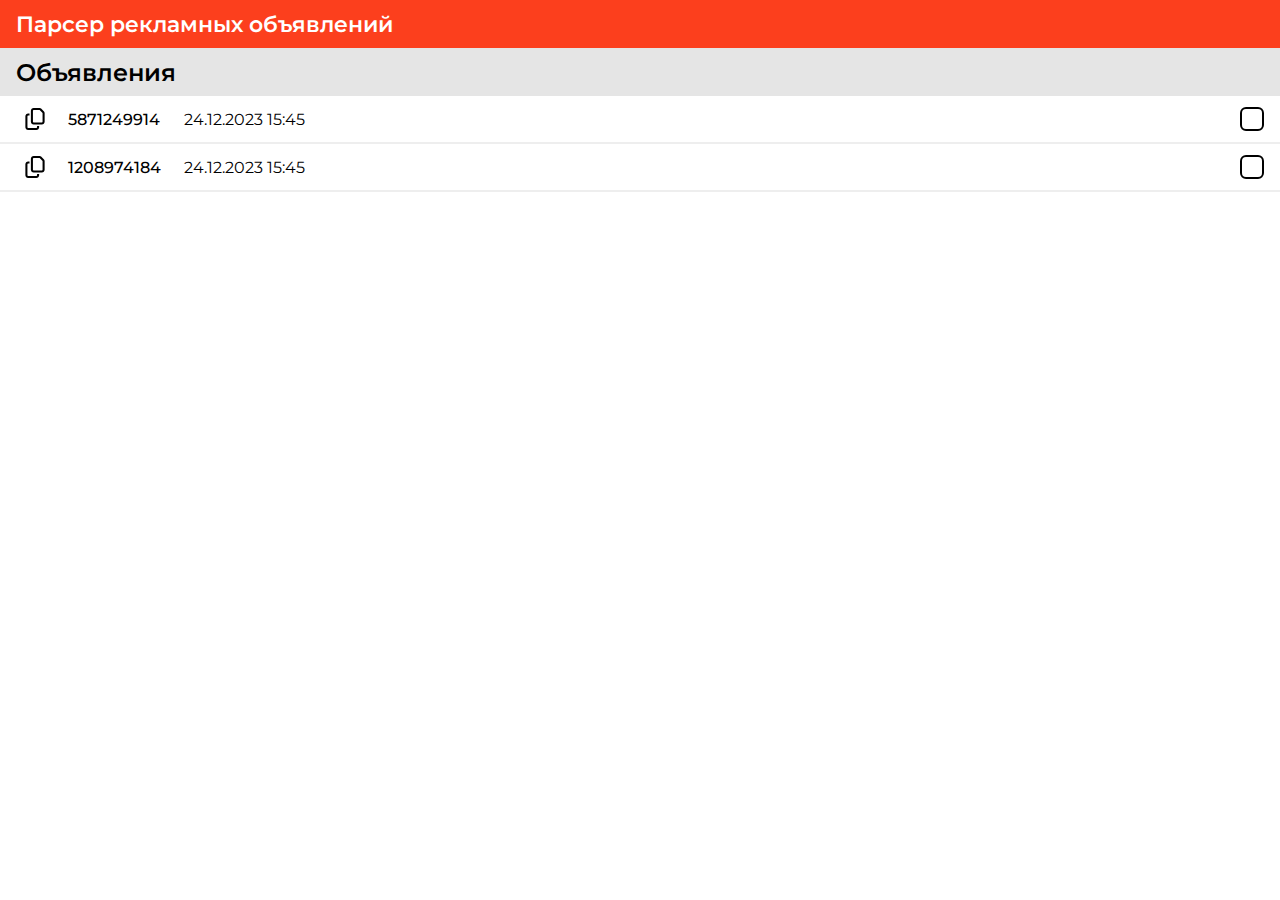
<file: html/ads.html>
<!DOCTYPE html>
<html lang="en" class="noscroll">
	<head>
		<meta charset="UTF-8" />
		<meta name="viewport" content="width=device-width, initial-scale=1.0" />
		<title>Document</title>

		<link rel="stylesheet" href="../css/reset.css" />
		<link rel="stylesheet" href="../css/style.css" />
		<link rel="stylesheet" href="../css/ads.css" />

		<script defer src="../js/ads.js"></script>
	</head>
	<body>
		<header>
			<h1>Парсер рекламных объявлений</h1>
		</header>
		<main>
			<div class="ads-container">
				<div class="ads-header">
					<h2>Объявления</h2>
				</div>
				<div class="ads-list">
					<div class="ads-item">
						<button class="copy">
							<img src="../src/copy.svg" alt="copy" />
						</button>
						<p class="id">5871249914</p>
						<p class="date">24.12.2023 15:45</p>
						<label>
							<img src="../src/check.svg" alt="check-mark" />
							<input disabled type="checkbox" />
						</label>
					</div>
					<div class="ads-item">
						<button class="copy">
							<img src="../src/copy.svg" alt="copy" />
						</button>
						<p class="id">1208974184</p>
						<p class="date">24.12.2023 15:45</p>
						<label>
							<img src="../src/check.svg" alt="check-mark" />
							<input type="checkbox" />
						</label>
					</div>
				</div>
			</div>
		</main>
	</body>
</html>
</file>
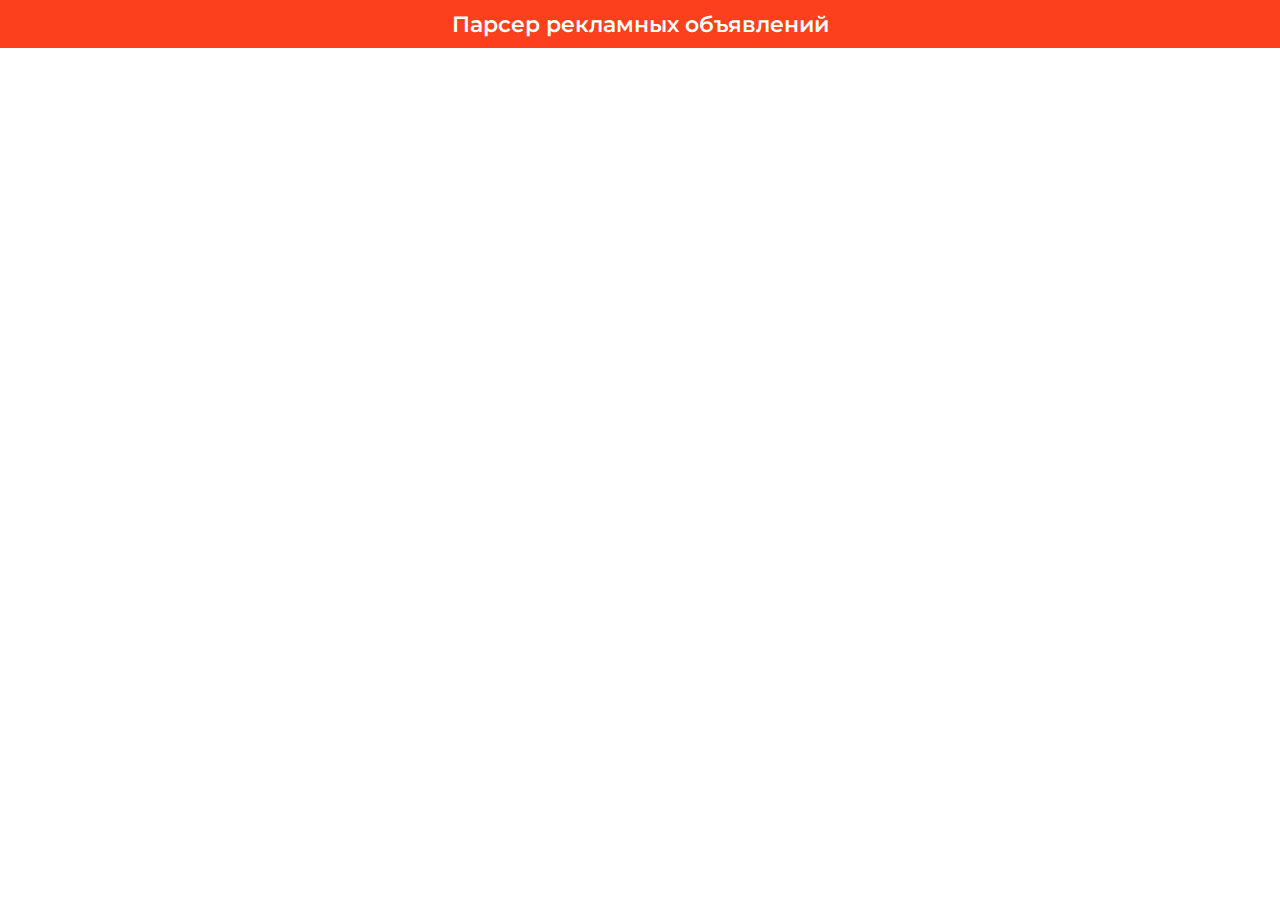
<file: html/login.html>
<!DOCTYPE html>
<html lang="en">
	<head>
		<meta charset="UTF-8" />
		<meta name="viewport" content="width=device-width, initial-scale=1.0" />
		<title>Document</title>

		<script src="https://yastatic.net/s3/passport-sdk/autofill/v1/sdk-suggest-with-polyfills-latest.js"></script>

		<link rel="stylesheet" href="../css/reset.css" />
		<link rel="stylesheet" href="../css/style.css" />
		<link rel="stylesheet" href="../css/login.css" />
	</head>
	<body>
		<header>
			<h1>Парсер рекламных объявлений</h1>
		</header>
		<script>
			window.onload = function () {
				window.YaAuthSuggest.init(
					{
						client_id: "3d1521abaf6f431d95945effad470a80",
						response_type: "token",
						redirect_uri: "https://qkeeper.github.io/token",
					},
					"https://qkeeper.github.io/",
					{
						view: "button",
						parentId: "container",
						buttonView: "main",
						buttonTheme: "light",
						buttonSize: "m",
						buttonBorderRadius: 0,
					}
				)
					.then(function (result) {
						return result.handler();
					})
					.then(async function (data) {
						console.log("Сообщение с токеном: ", data);
						document.body.innerHTML += `Сообщение с токеном: ${JSON.stringify(data)}`;

						let response = await fetch("https://26.145.207.158:7271/authentication", {
							method: "GET",
							headers: {
								"Content-Type": "application/json",
								Authorization: data.access_token,
							},
						});
						if (response.ok) {
							let json = await response.json();
						} else {
							alert("Ошибка HTTP: " + response.status);
						}
					})
					.catch(function (error) {
						console.log("Что-то пошло не так: ", error);
						document.body.innerHTML += `Что-то пошло не так: ${JSON.stringify(error)}`;
					});
			};
		</script>
	</body>
</html>
</file>
<file: css/style.css>
header {
  position: fixed;
  width: 100vw;
  height: 48px;
  background-color: #fc3f1d;
  display: flex;
  justify-content: center;
  align-items: center;
}
header h1 {
  color: white;
  font-size: 22px;
  font-weight: 600;
}

.notify {
  --progress: 70%;
  --position: 24px;
  position: absolute;
  translate: -50% 0;
  bottom: var(--position);
  left: 50%;
  background-color: rgba(0, 0, 0, 0.0156862745);
  box-shadow: 0 2px 6px rgba(0, 0, 0, 0.0941176471);
  color: black;
  font-weight: 700;
  width: fit-content;
  padding: 12px 24px 16px 12px;
  border-radius: 8px;
  overflow: hidden;
}
.notify .content {
  display: flex;
  align-items: center;
  min-height: 24px;
  min-width: 200px;
  max-width: 350px;
}
.notify .content > img {
  width: 24px;
  height: 24px;
  margin-inline: 8px 16px;
}
.notify .progress {
  position: absolute;
  bottom: 0;
  left: 0;
  width: var(--progress);
  height: 4px;
  background-color: #000;
  border-radius: 6px;
}/*# sourceMappingURL=style.css.map */
</file>
<file: css/ads.css>
header {
  padding-inline: 16px;
  position: relative;
  justify-content: start;
}

main {
  display: flex;
  flex-direction: column;
}

.ads-container .ads-header {
  background-color: rgba(0, 0, 0, 0.1);
  height: 48px;
  display: flex;
  align-items: center;
  padding-inline: 16px;
}
.ads-container .ads-header h2 {
  font-weight: 600;
}
.ads-container .ads-list {
  display: flex;
  flex-direction: column;
}
.ads-container .ads-list .ads-item {
  height: 48px;
  display: flex;
  align-items: center;
  padding-inline: 16px;
  border-bottom: 2px solid #eee;
}
.ads-container .ads-list .ads-item button {
  padding: 8px;
  border-radius: 8px;
  aspect-ratio: 1;
  width: 38px;
  height: 38px;
  transition: 0.1s;
}
.ads-container .ads-list .ads-item button img {
  width: 100%;
  height: 100%;
}
.ads-container .ads-list .ads-item button:hover {
  background-color: rgba(0, 0, 0, 0.12);
}
.ads-container .ads-list .ads-item p.id {
  font-weight: 500;
  width: 120px;
  text-align: center;
}
.ads-container .ads-list .ads-item p.date {
  width: 140px;
  text-align: center;
}
.ads-container .ads-list .ads-item label {
  margin-left: auto;
  width: 24px;
  height: 24px;
  border: 2px solid black;
  border-radius: 6px;
  display: flex;
  align-items: center;
  justify-content: center;
}
.ads-container .ads-list .ads-item label:has(> input:checked) > img {
  display: block;
}
.ads-container .ads-list .ads-item label img {
  display: none;
  width: 100%;
  height: 100%;
}
.ads-container .ads-list .ads-item label input {
  display: none;
}

.test {
  position: absolute;
  left: 50%;
  top: 50%;
  font-weight: 600;
  font-size: 24px;
  background-color: black;
  color: white;
  padding: 16px;
  border-radius: 16px;
}/*# sourceMappingURL=ads.css.map */
</file>
<file: css/login.css>
main {
  display: flex;
  align-items: center;
  justify-content: center;
  height: 100vh;
}
main button.yandex img {
  width: 300px;
}/*# sourceMappingURL=login.css.map */
</file>
